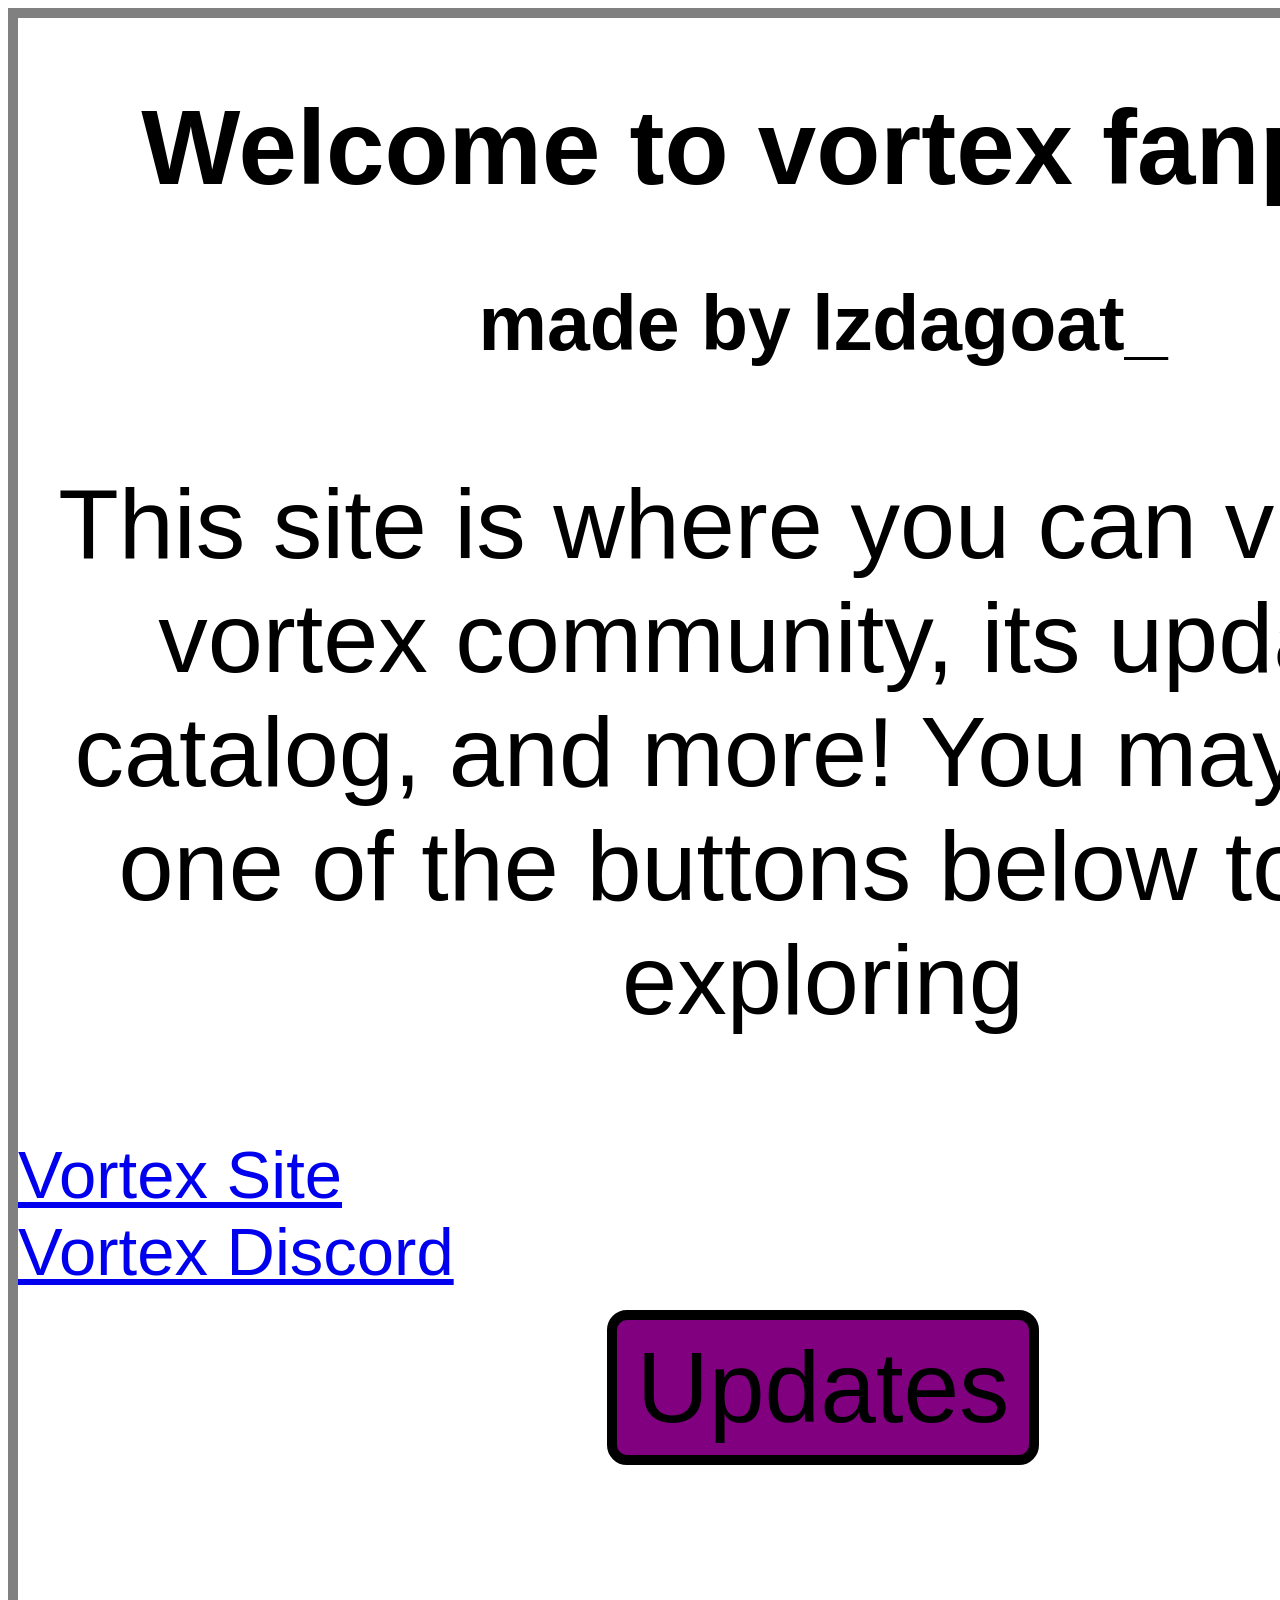
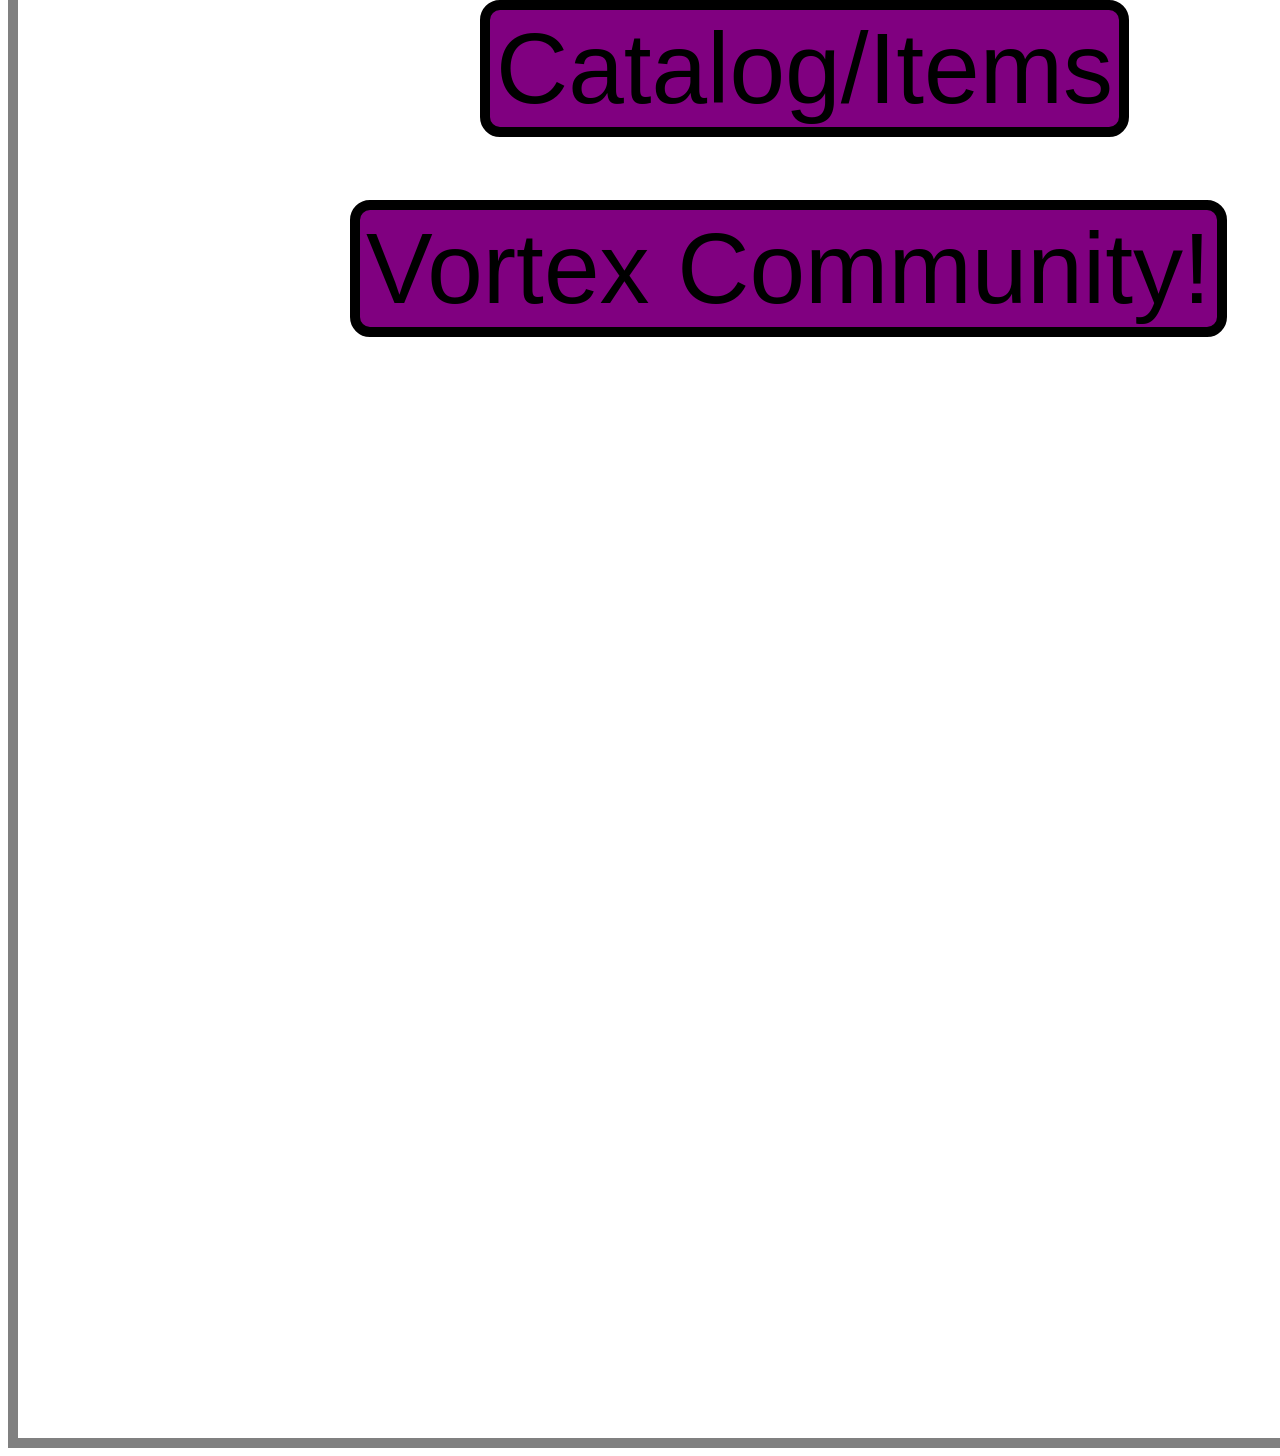
<file: index.html>
<!DOCTYPE html>
<html>

<head>
  <meta charset="UTF-8">
  <meta name="viewport" content="width=device-width, initial-scale=1">
  <title>Vortex Updates fanpage</title>
  <link rel="stylesheet" href="style.css">
</head>
<body>
  <div id="welcome">
    <h1 id="main">Welcome to vortex fanpage</h1>
    <h1 id="credits">made by lzdagoat_</h1>
    <p id="exp">This site is where you can view the vortex community, its updates, catalog, and more! You may press one of the buttons below to start exploring</p>
    <a id="vortexsite" href="https://playvortex.io/">Vortex Site</a><br>
    <a id="vortexdiscord" href="https://discord.gg/vortexian">Vortex Discord</a>
    <div id="buttons">
      <button id="updBtn">Updates</button><br>
      <button id="cataBtn">Catalog/Items</button><br>
      <button id="vortexCom">Vortex Community!</button>
    </div>
  </div>
</body>
<script src="script.js"></script>
</html>
</file>
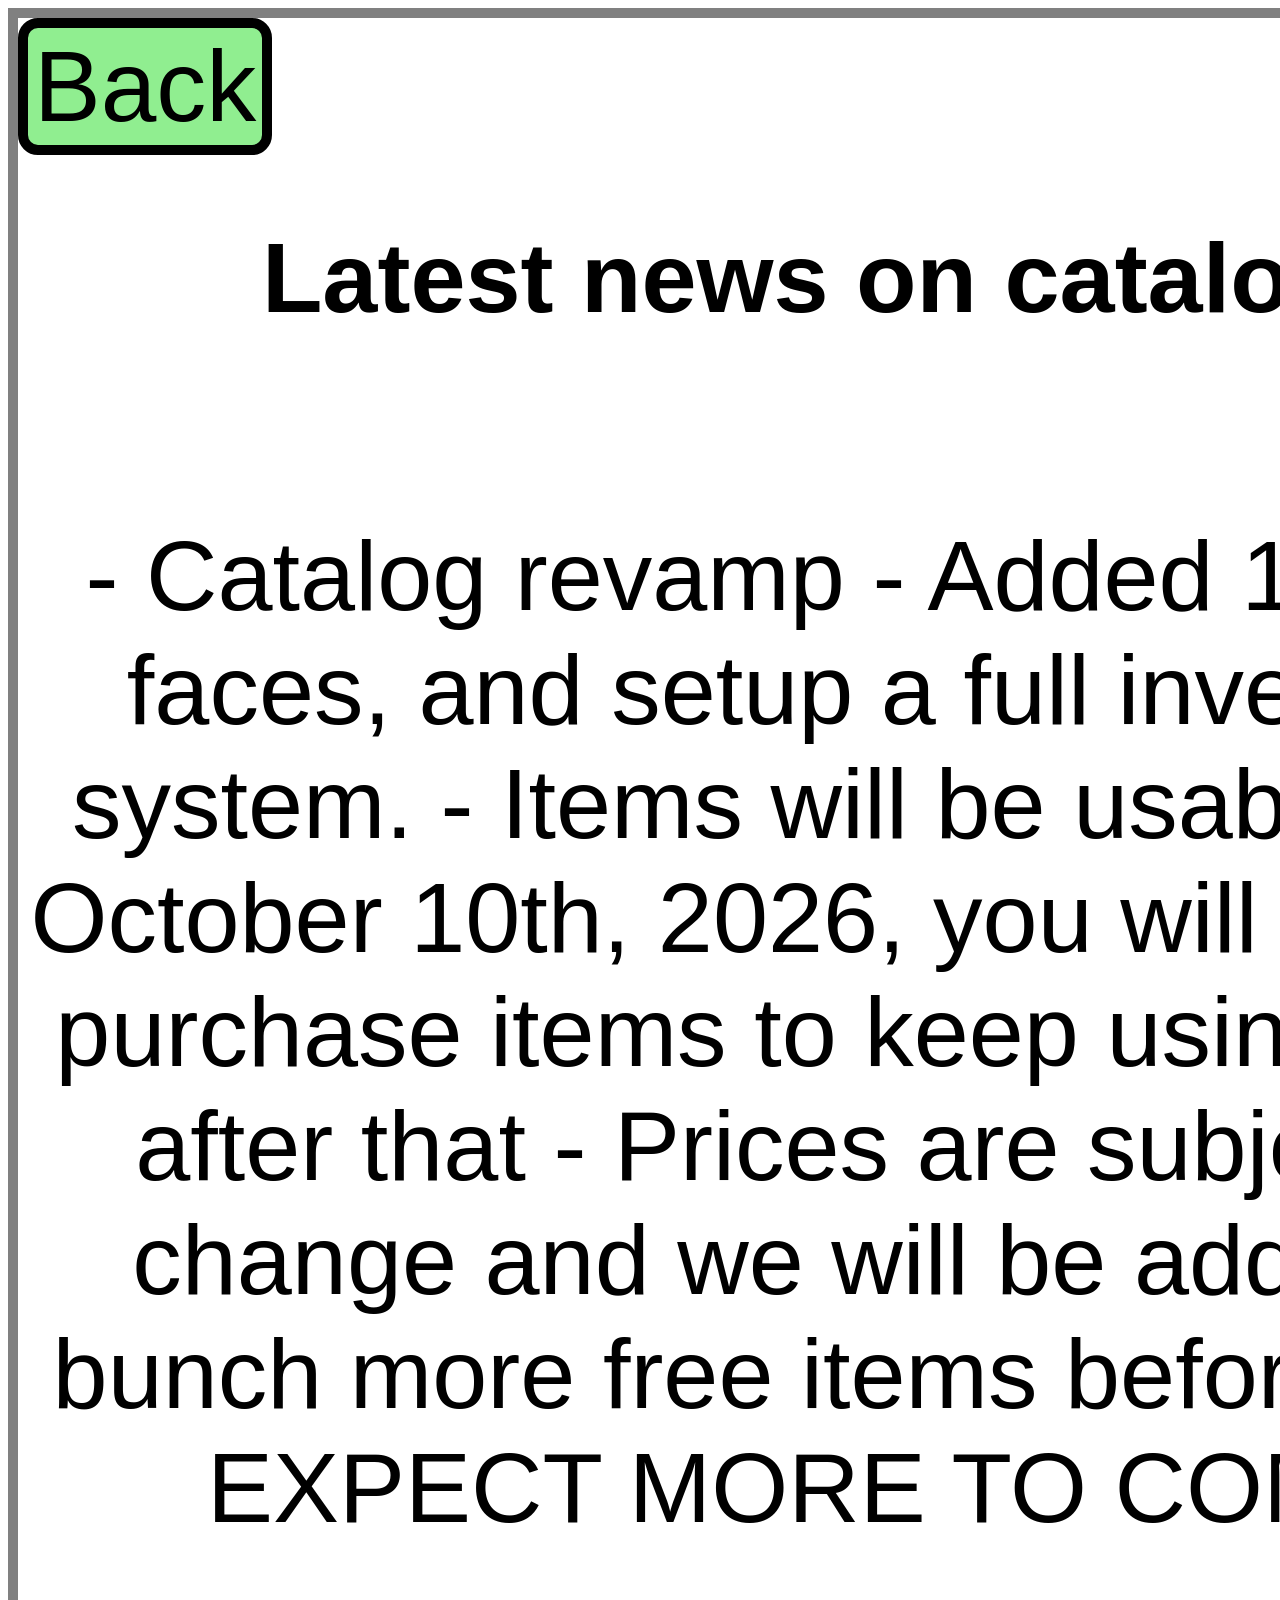
<file: cataItems.html>
<!DOCTYPE html>
<html>

<head>
  <meta charset="UTF-8">
  <meta name="viewport" content="width=device-width, initial-scale=1">
  <title>Catalog and Items Vortex fanpage</title>
  <link rel="stylesheet" href="style.css">
</head>

<body>
  <div id="catalog">
    <button id="cataBackBtn">Back</button>
    <h1 id="cataWel">Latest news on catalog!</h1><br>
    <p id="cataExp">
      - Catalog revamp
  - Added 16 new faces, and setup a full inventory system.
  - Items will be usable until October 10th, 2026, you will need to purchase items to keep using them after that
  - Prices are subject to change and we will be adding a bunch more free items before that!!
  EXPECT MORE TO COME!
    </p>
  </div>
</body>
<script src="catalog.js"></script>
</html>
</file>
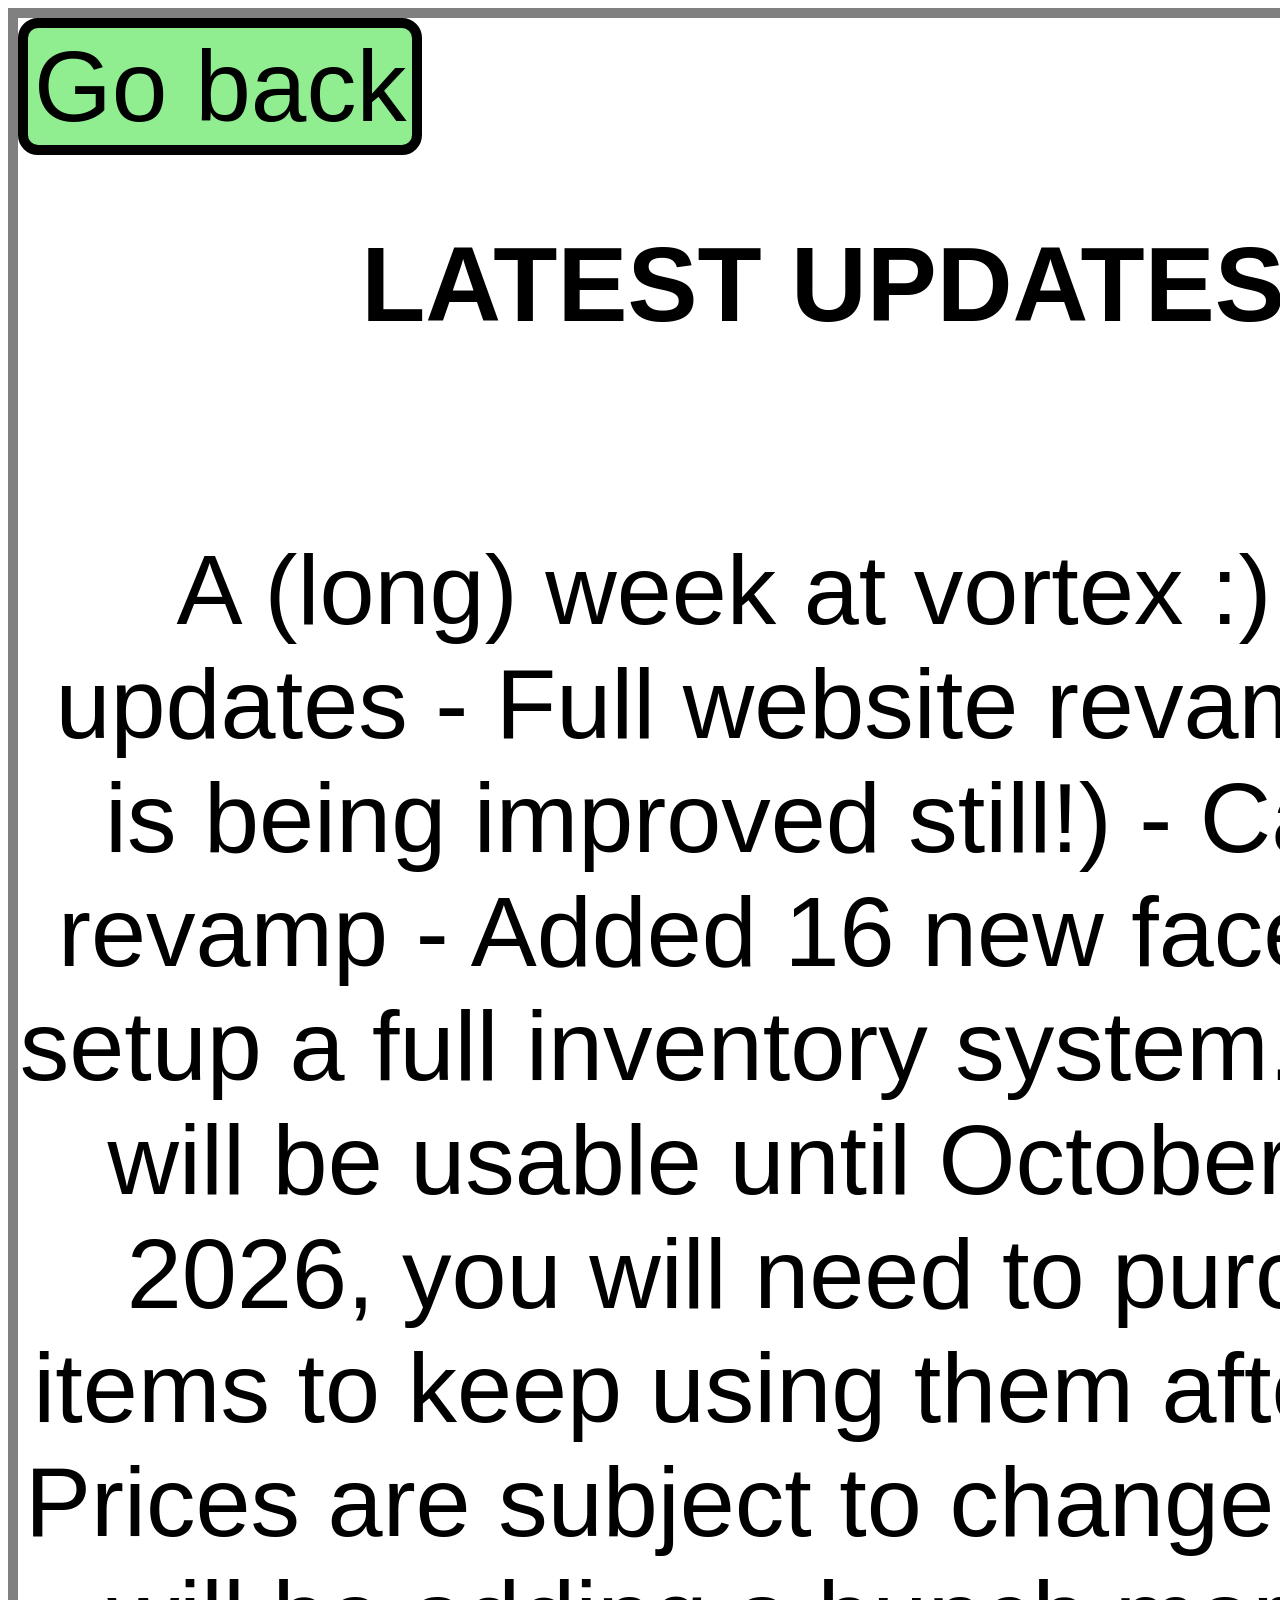
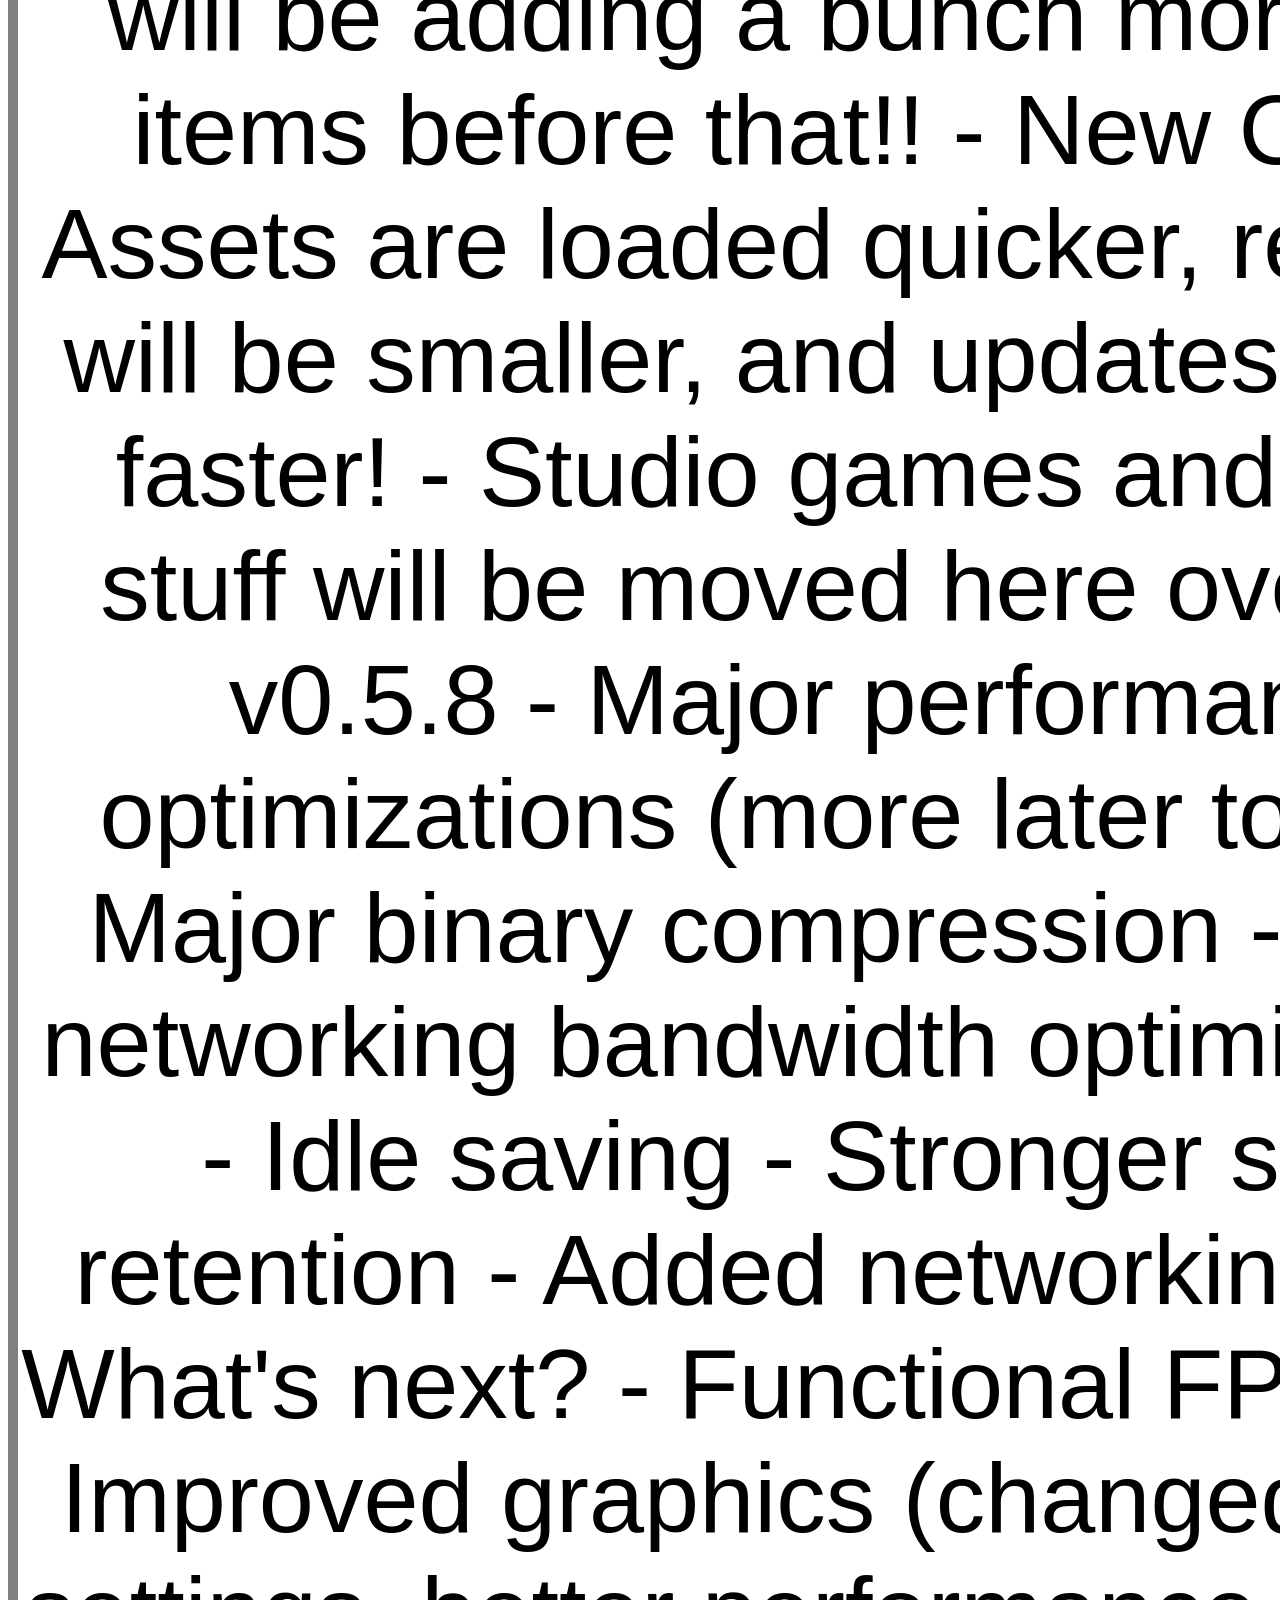
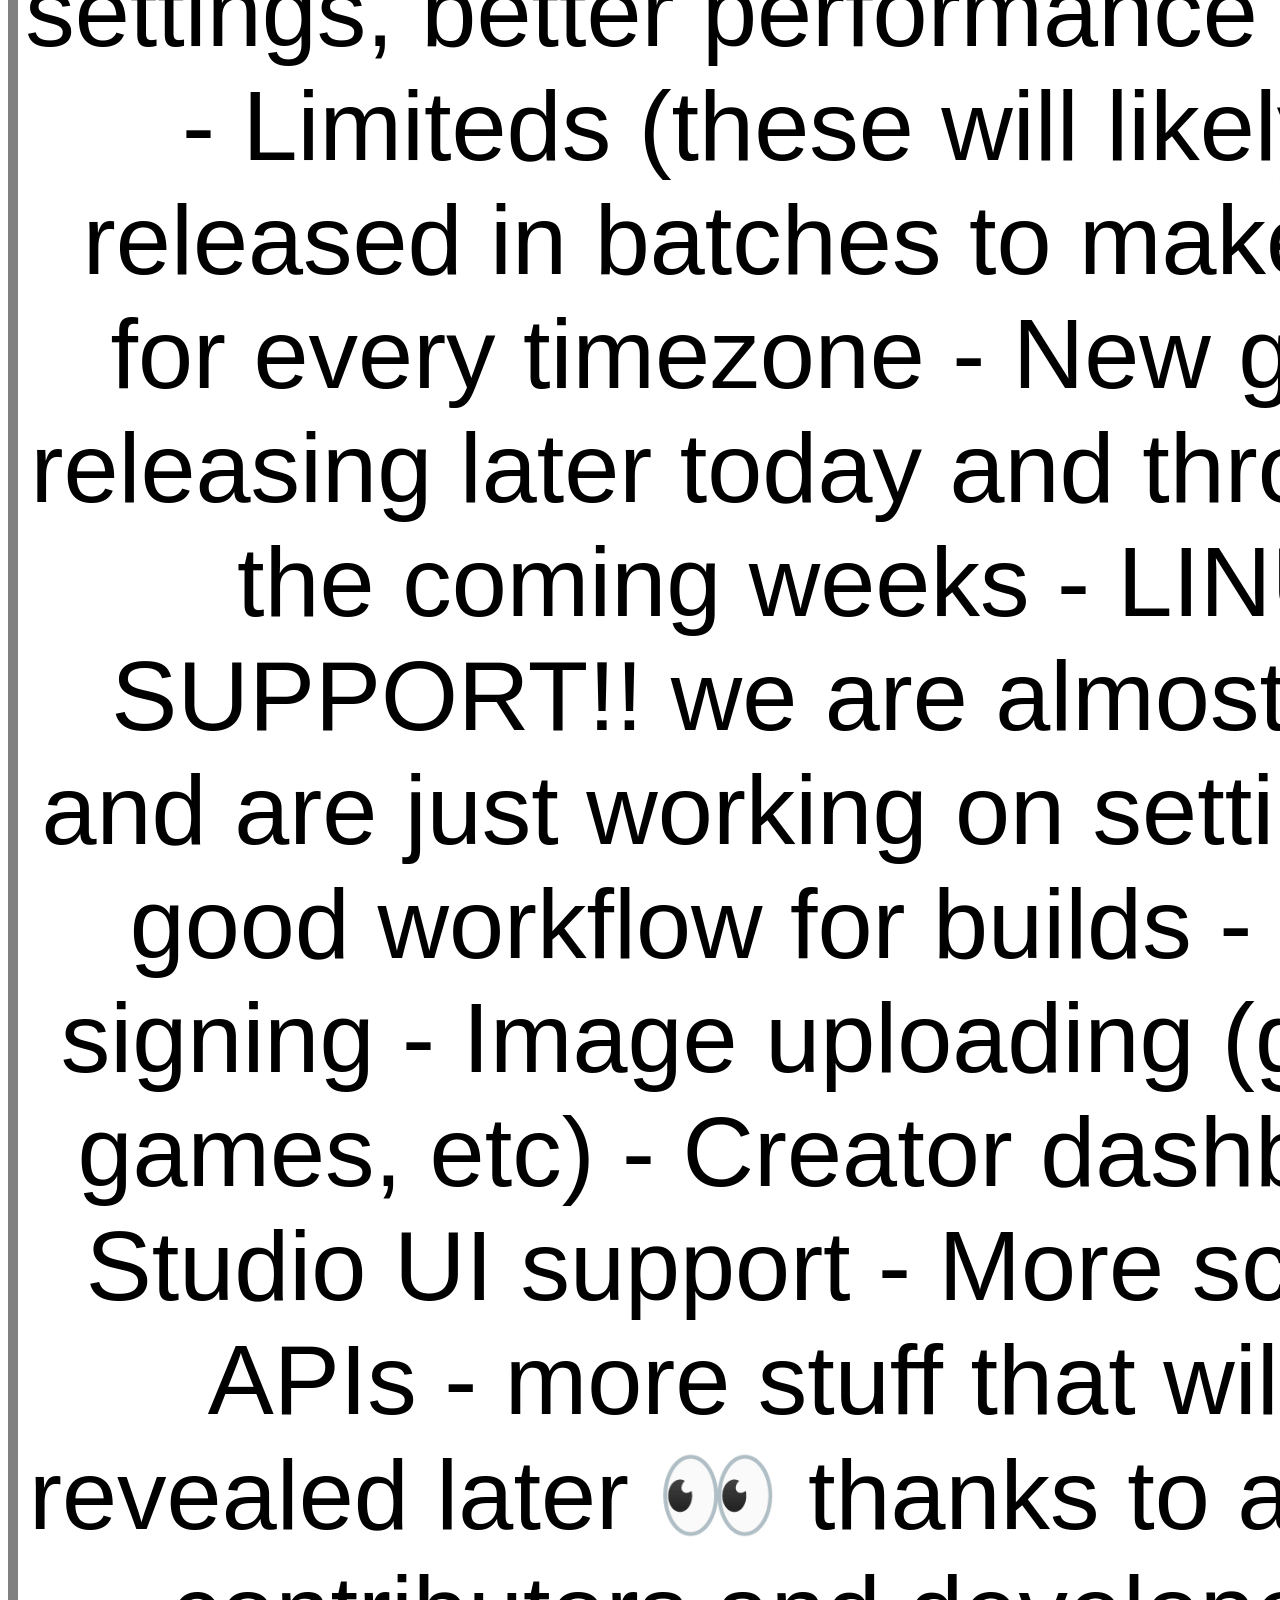
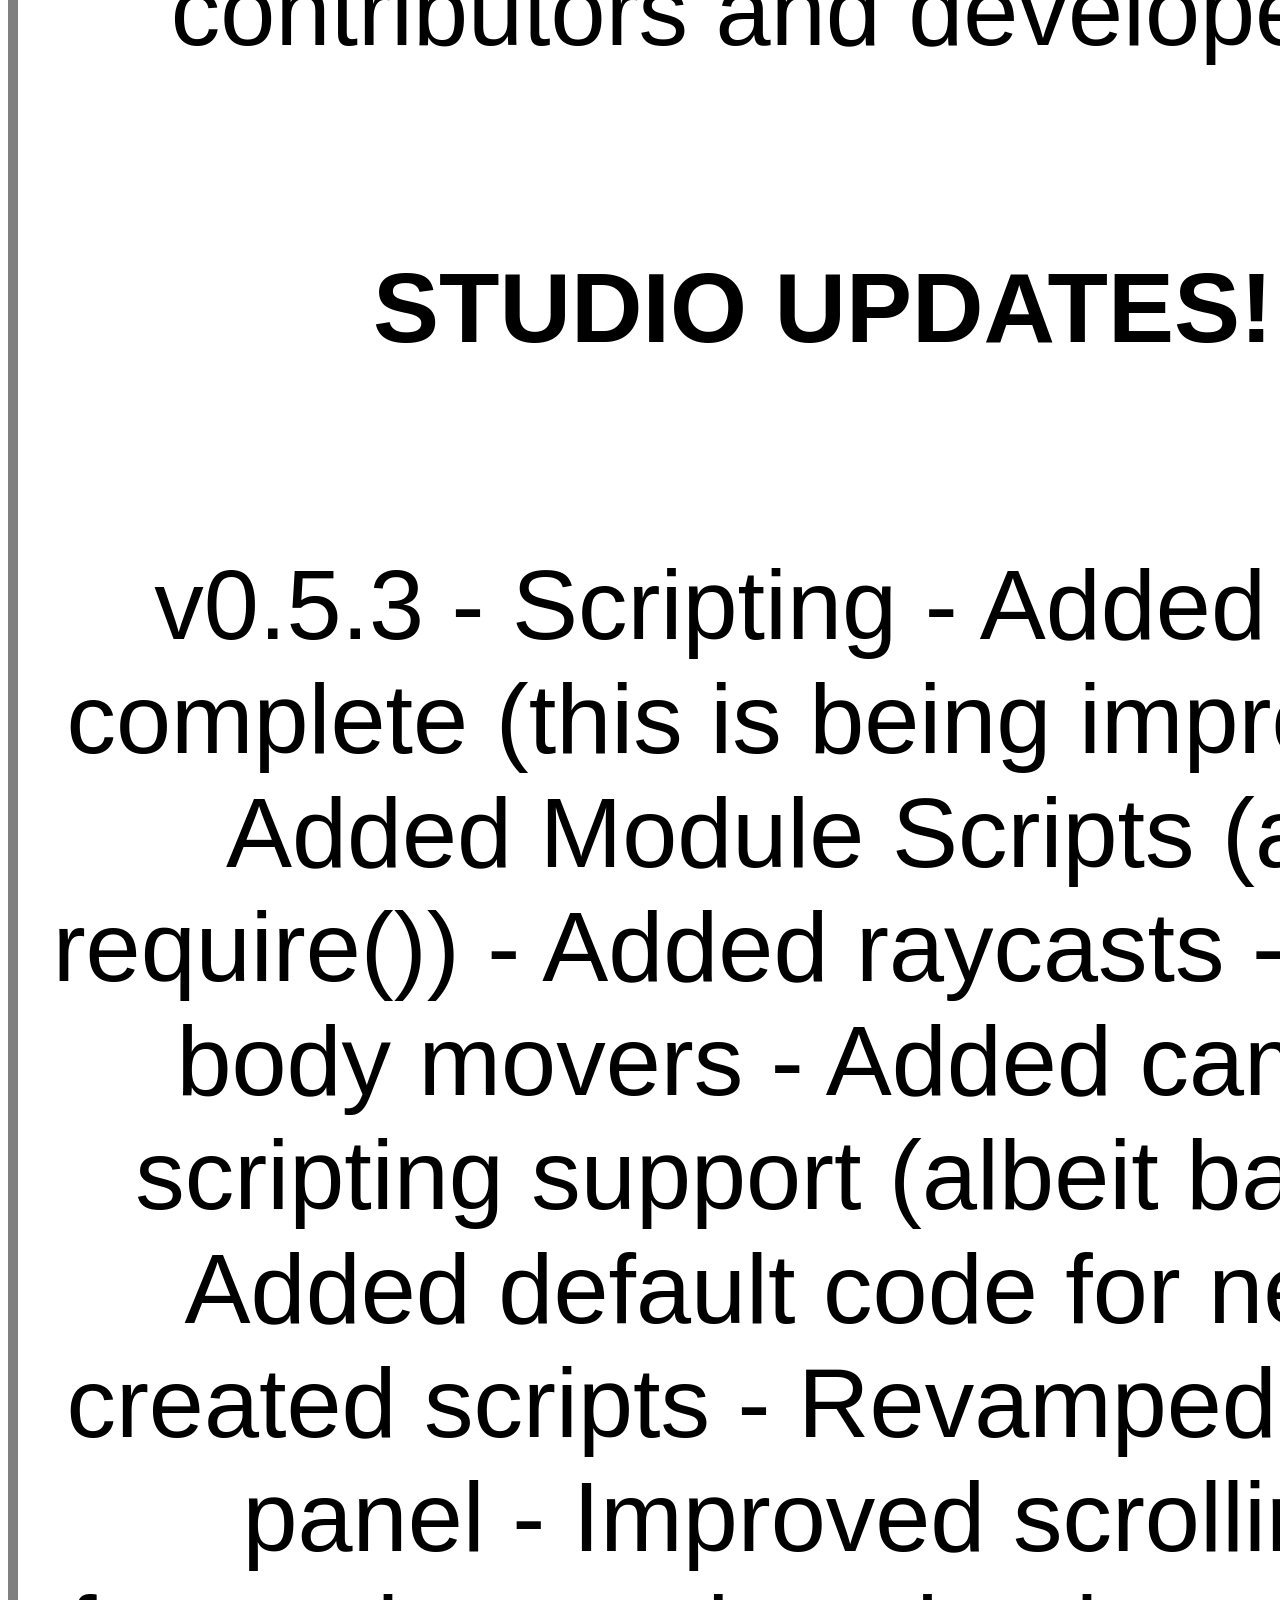
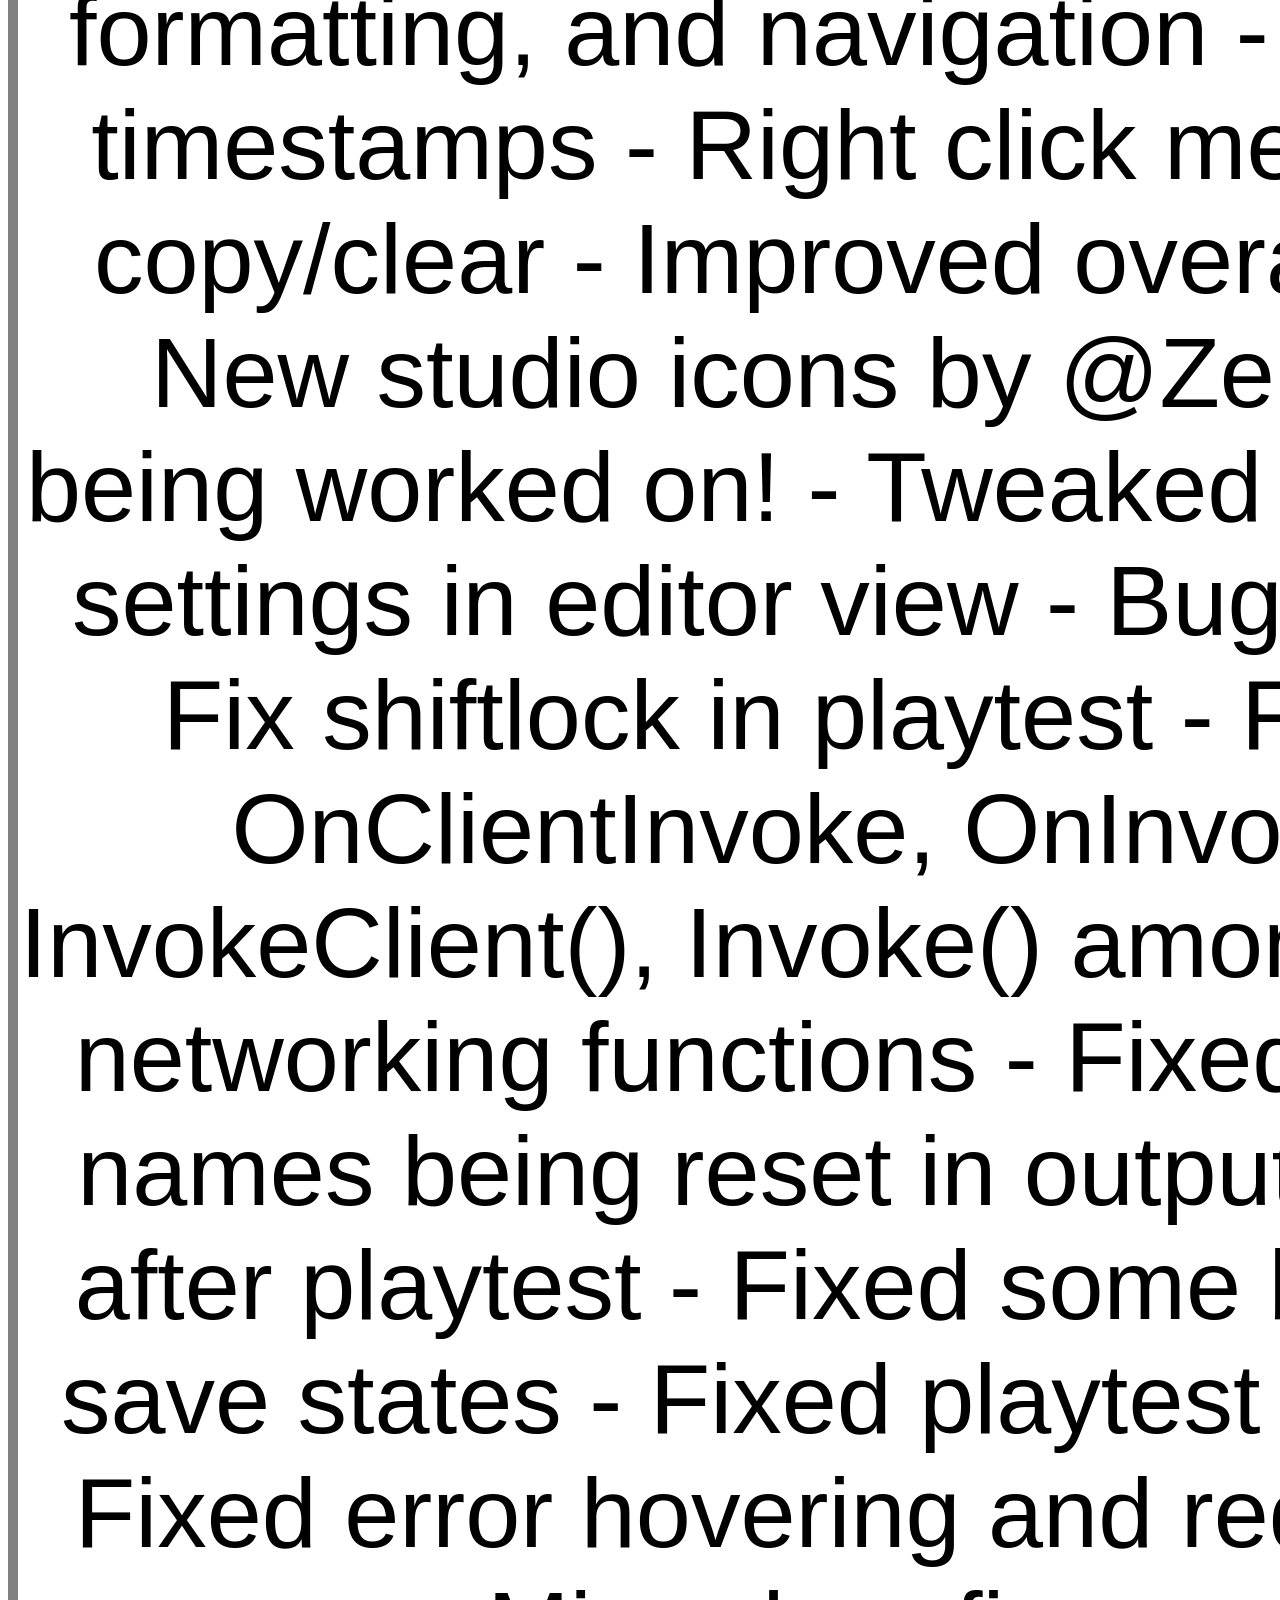
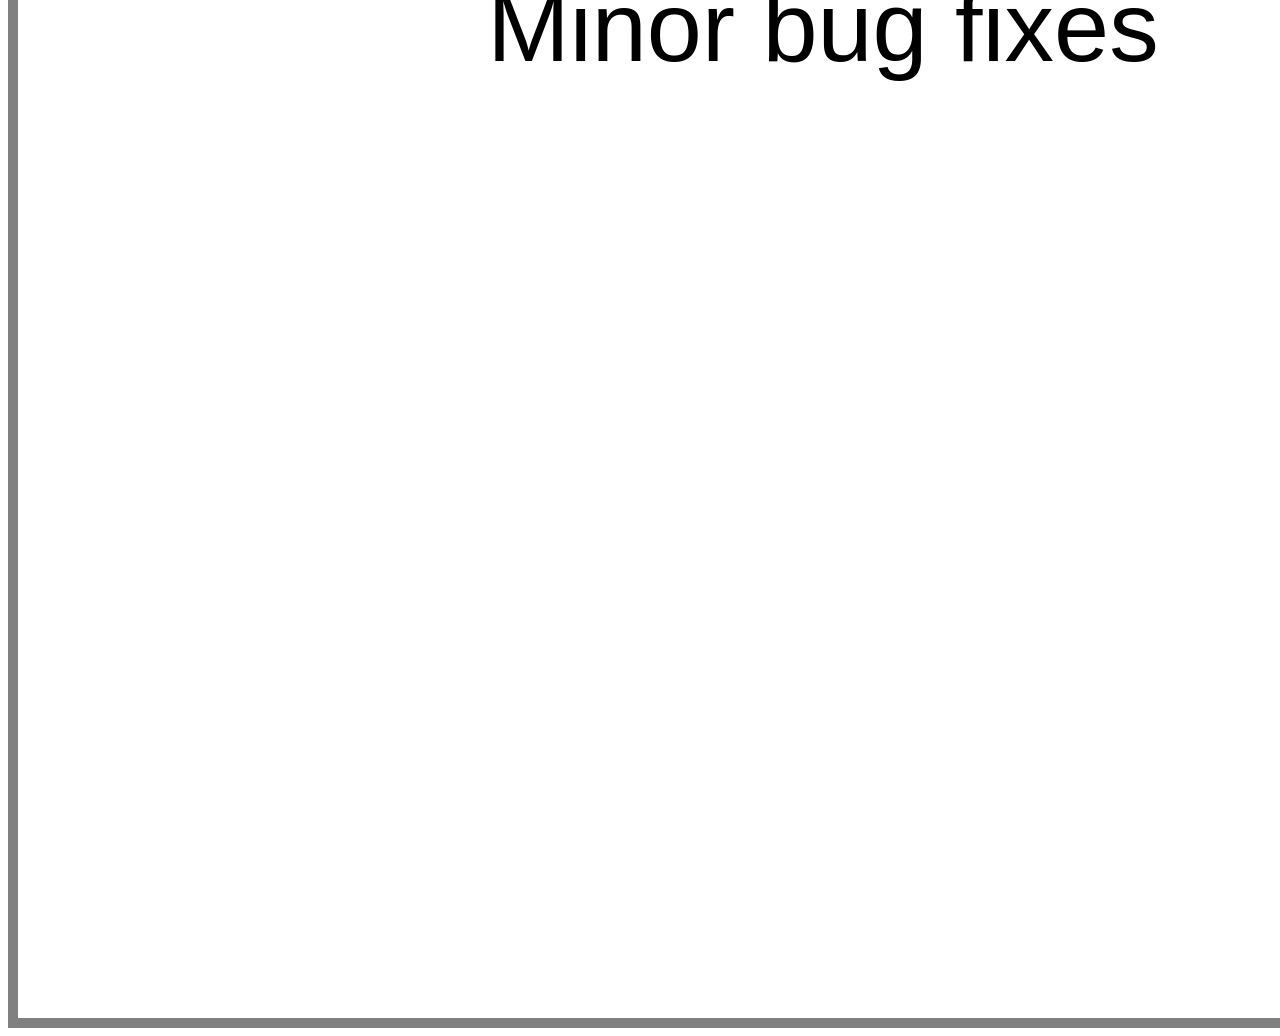
<file: updates.html>
<!DOCTYPE html>
<html>

<head>
  <meta charset="UTF-8">
  <meta name="viewport" content="width=device-width, initial-scale=1">
  <title>Vortex Updates fanpage</title>
  <link rel="stylesheet" href="style.css">
</head>

<body id="updBody">
  <div id="updWel">
    <button id="backBtn">Go back</button>
    <h1 id="main2">LATEST UPDATES</h1><br>
    <p id="latestUpd">A (long) week at vortex :)

Site updates
- Full website revamp (this is being improved still!)
 - Catalog revamp
  - Added 16 new faces, and setup a full inventory system.
  - Items will be usable until October 10th, 2026, you will need to purchase items to keep using them after that
  - Prices are subject to change and we will be adding a bunch more free items before that!!
- New CDN
  - Assets are loaded quicker, releases will be smaller, and updates will be faster!
  - Studio games and other stuff will be moved here overtime

v0.5.8
- Major performance optimizations (more later today)
- Major binary compression
- Major networking bandwidth optimizations
  - Idle saving
  - Stronger state retention
- Added networking stats

What's next?
- Functional FPS Cap
- Improved graphics (changed some settings, better performance as well)
- Limiteds (these will likely be released in batches to make it fair for every timezone
- New games releasing later today and throughout the coming weeks
- LINUX SUPPORT!! we are almost done and are just working on setting up a good workflow for builds
- Code signing
- Image uploading (groups, games, etc)
- Creator dashboard
- Studio UI support
- More scripting APIs
- more stuff that will be revealed later 👀

thanks to all of our contributors and developers!!!
</p><br>
<h1 id="studioUpd">STUDIO UPDATES!</h1><br>
<p id="studUpd">v0.5.3
- Scripting
  - Added Auto complete (this is being improved)
  - Added Module Scripts (and require())
  - Added raycasts
  - Added body movers
  - Added camera scripting support (albeit basic)
  - Added default code for newly created scripts
- Revamped output panel
  - Improved scrolling, formatting, and navigation
  - Added timestamps
  - Right click menu for copy/clear
- Improved overall UI
  - New studio icons by @Zero0k, being worked on!
- Tweaked camera settings in editor view
- Bug fixes
  - Fix shiftlock in playtest
  - Fixed OnClientInvoke, OnInvoke, InvokeClient(), Invoke() among other networking functions
  - Fixed script names being reset in output panel after playtest
  - Fixed some broken save states
  - Fixed playtest focus
  - Fixed error hovering and redirect
  - Minor bug fixes
</p>
  </div>
</body>
<script src="updates.js"></script>
</html>
</file>
<file: style.css>
/* MAIN PAGE */

body{
  background-color: white;
}  
  #welcome {
  border: 10px gray solid;
  width: 1610px;
  height: 3020px;
}

#main {
  font-size: 105px;
  font-family: sans-serif;
  text-align: center;
}

#credits {
  font-size: 77px;
  font-family: sans-serif;
  text-align: center;
}

#exp {
  font-size: 99px;
  font-family: sans-serif;
  text-align: center;
}

#updBtn {
    display: block;
    margin: 20px auto;
    padding: 10px 20px;
    font-size: 20px;
}

#updBtn {
  font-size: 100px;
  border-radius: 20px;
  border: 10px black solid;
  background-color: purple;
  color: black;
}

#updBtn:hover {
  background-color: magenta;
}

#cataBtn {
  font-size: 100px;
  border-radius: 20px;
  border: 10px black solid;
  background-color: purple;
  color: black;
  position: absolute;
  left: 480px;
  top: 1600px;
}

#vortexCom {
  font-size: 100px;
  border-radius: 20px;
  border: 10px black solid;
  background-color: purple;
  position: absolute;
  top: 1800px;
  left: 350px;
}

#cataBtn:hover {
  background-color: magenta;
}

#vortexCom:hover {
  background-color: magenta;
}

#vortexsite {
  font-size: 67px;
  font-family: sans-serif;
}

#vortexdiscord {
  font-size: 67px;
  font-family: sans-serif;
}

/* UPDATE PAGE */

#main2 {
  font-size: 105px;
  font-family: sans-serif;
  text-align: center;
}

#updWel {
  border: 10px gray solid;
  width: 1610px;
  height: 9000px;
}

#latestUpd {
  font-size: 99px;
  font-family: sans-serif;
  text-align: center;
}

#studioUpd {
  font-size: 99px;
  font-family: sans-serif;
  text-align: center;
}

#studUpd {
  font-size: 99px;
  font-family: sans-serif;
  text-align: center;
}

#backBtn {
  font-size: 100px;
  border-radius: 20px;
  border: 10px black solid;
  background-color: lightgreen;
}

#backBtn:hover {
  background-color: green;
}

/* CATALOG PAGE */

#catalog {
  border: 10px gray solid;
  width: 1610px;
  height: 3020px;
}

#cataWel {
  font-size: 99px;
  font-family: sans-serif;
  text-align: center;
}

#cataExp {
  font-size: 99px;
  font-family: sans-serif;
  text-align: center;
}

#cataBackBtn {
  font-size: 100px;
  border-radius: 20px;
  border: 10px black solid;
  background-color: lightgreen;
}

#cataBackBtn:hover {
  background-color: green;
}

/* Vortex Community Page */

#vorCom {
  border: 10px gray solid;
  width: 1610px;
  height: 3020px;
}

#vorWel {
  font-size: 99px;
  font-family: sans-serif;
  text-align: center;
}

#vorArt {
  font-size: 99px;
  font-family: sans-serif;
}

#john {
  width: 800px;
  height: 800px;
}

#vorComBackBtn {
  font-size: 100px;
  font-family: sans-serif;
  background-color: lightgreen;
  border-radius: 20px;
  border: 10px black solid;
}

#vorComBackBtn:hover {
  background-color: green;
}
</file>
